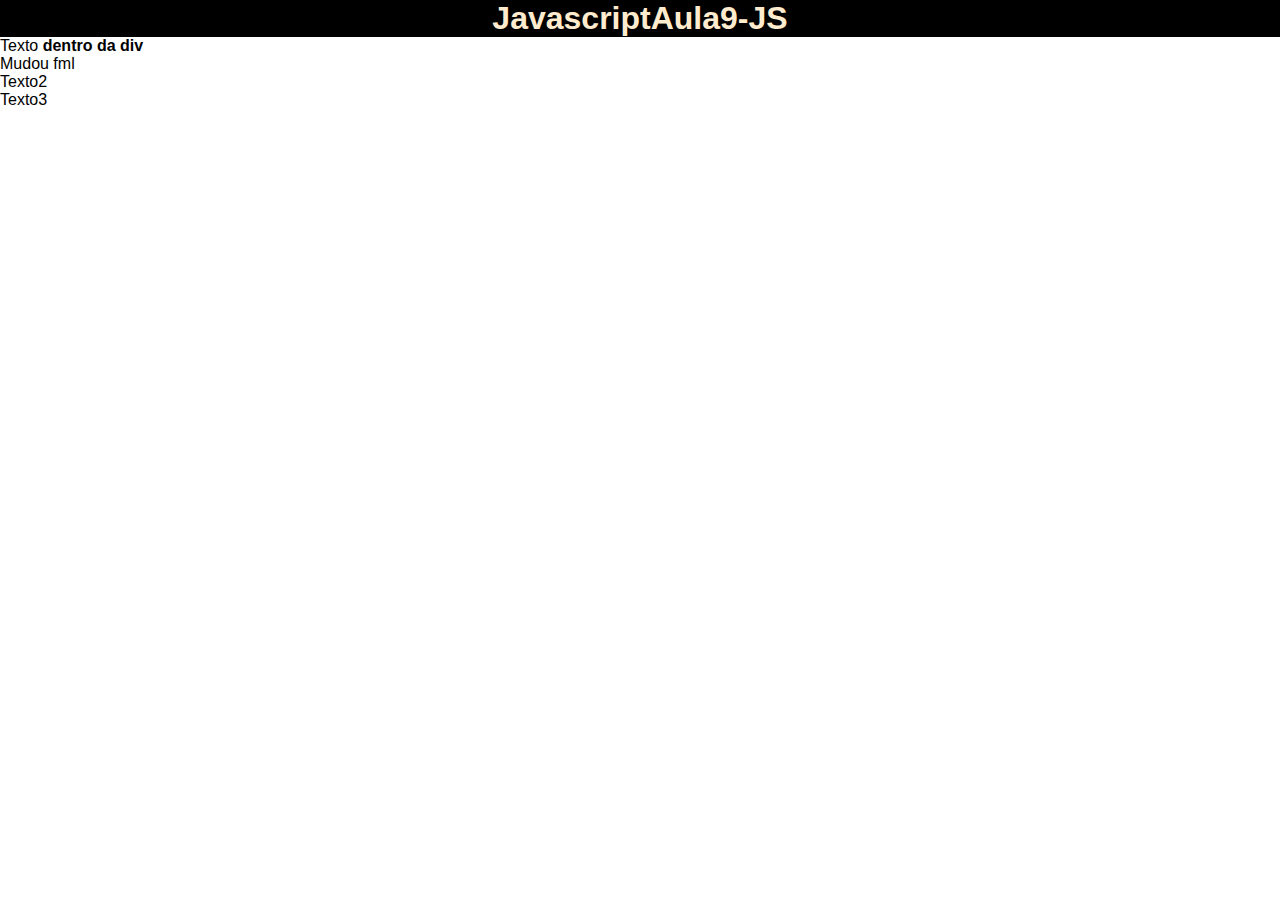
<file: index.html>
<!DOCTYPE html>
<html lang="pt-br">
<head>
    <meta charset="UTF-8">
    <meta name="viewport" content="width=device-width, initial-scale=1.0">
    <link rel="stylesheet" href="style.css">
    <script src="script.js" defer></script>
    <title>Aula-010</title>
</head>
<body>
        <h1>Aula9-JS</h1>   
        <div id="div1"></div>
        <p class="texto">Texto1</p>
        <p class="texto">Texto2</p>
        <p class="texto">Texto3</p>
   
</body>
</html>
</file>
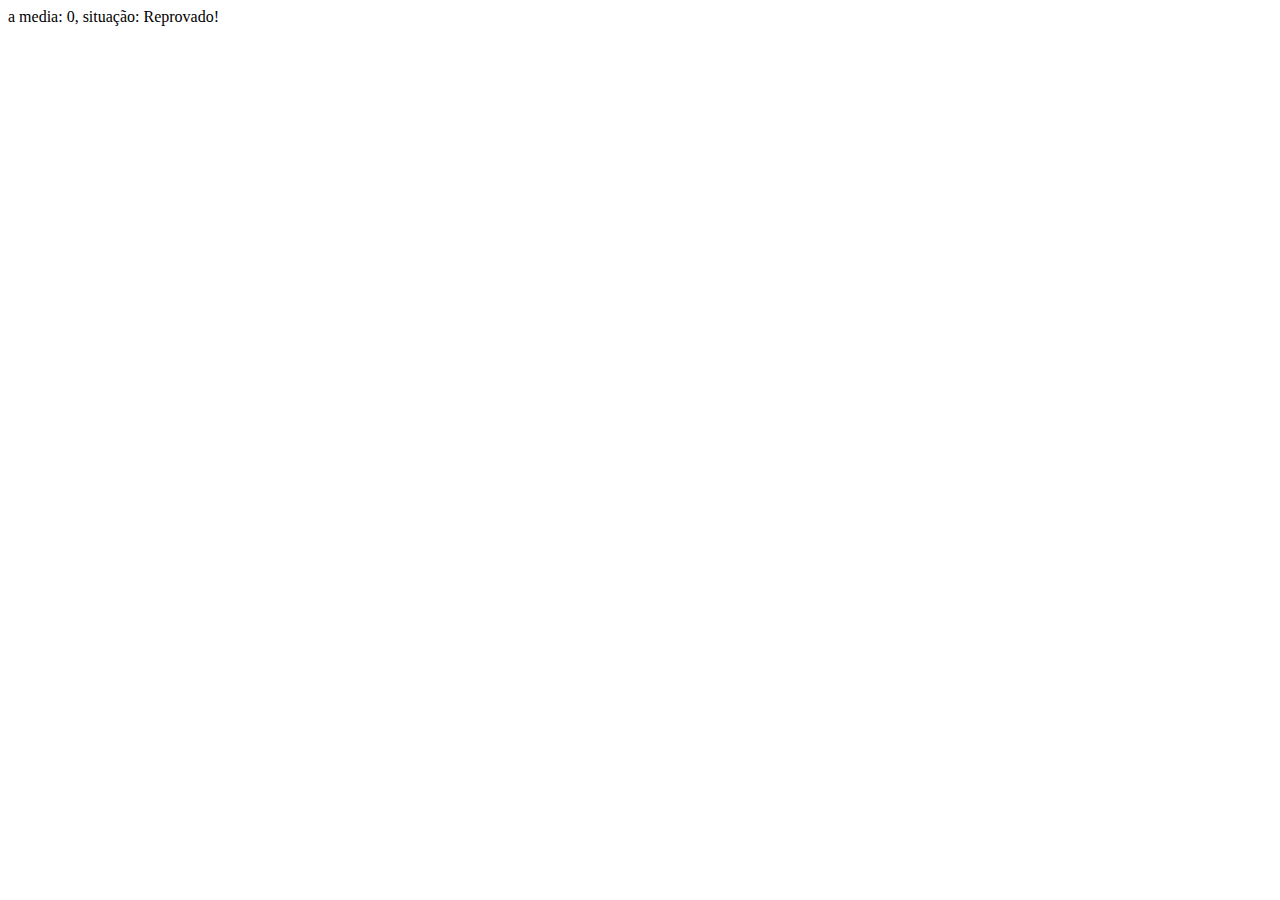
<file: index2.html>
<!DOCTYPE html>
<html lang="pt-br">
<head>
    <meta charset="UTF-8">
    <meta name="viewport" content="width=device-width, initial-scale=1.0">
    <script src="script2.js" defer></script>
    <title>Calculadora-js</title>
</head>
<body>
    <div id="div1"></div>
    
</body>
</html>
</file>
<file: style.css>
*{
    margin: 0;
    padding: 0;
    box-sizing: border-box;
}

body{
    font-family: Arial, Helvetica, sans-serif;
}
h1{
    color: blue;
     font-size: 2rem;
}

h1:hover{
    background-color: black;
    color:blanchedalmond;
    display: flex;
    align-items: center;
    justify-content: center;
}
</file>
